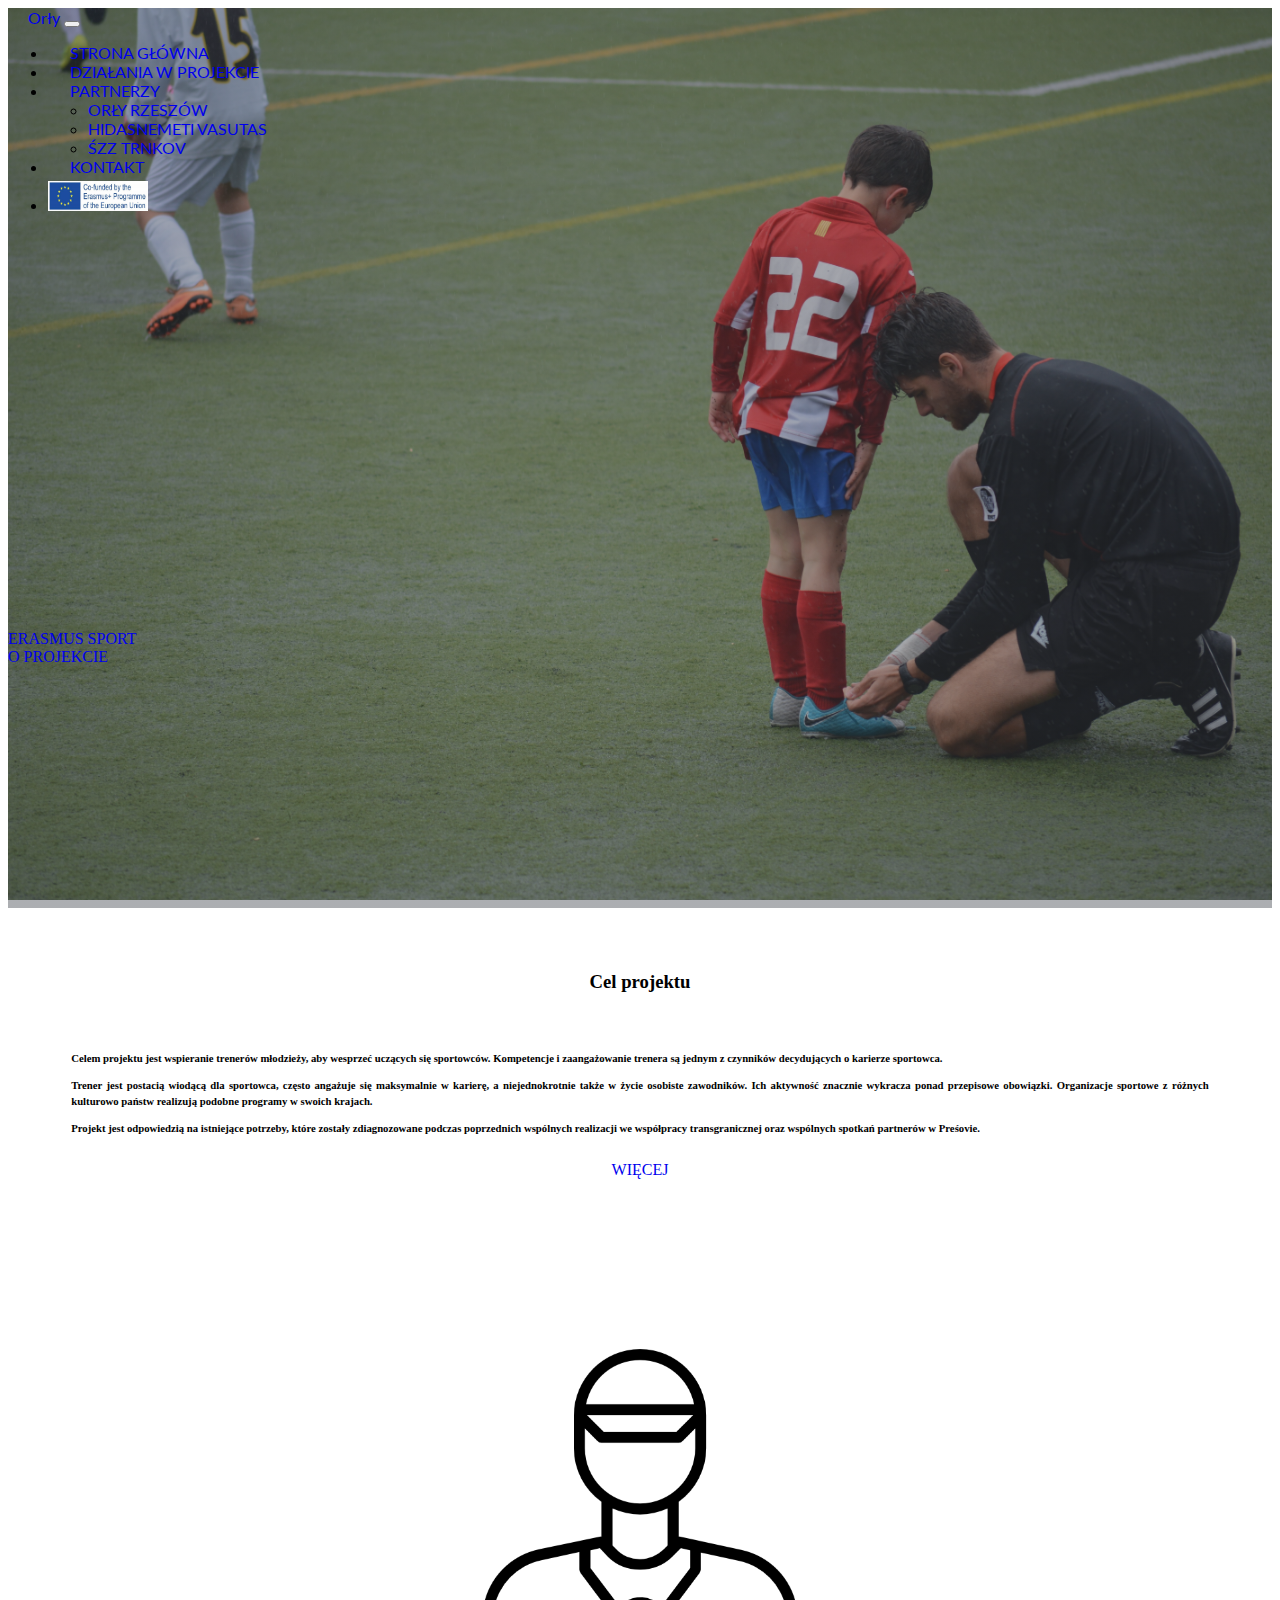
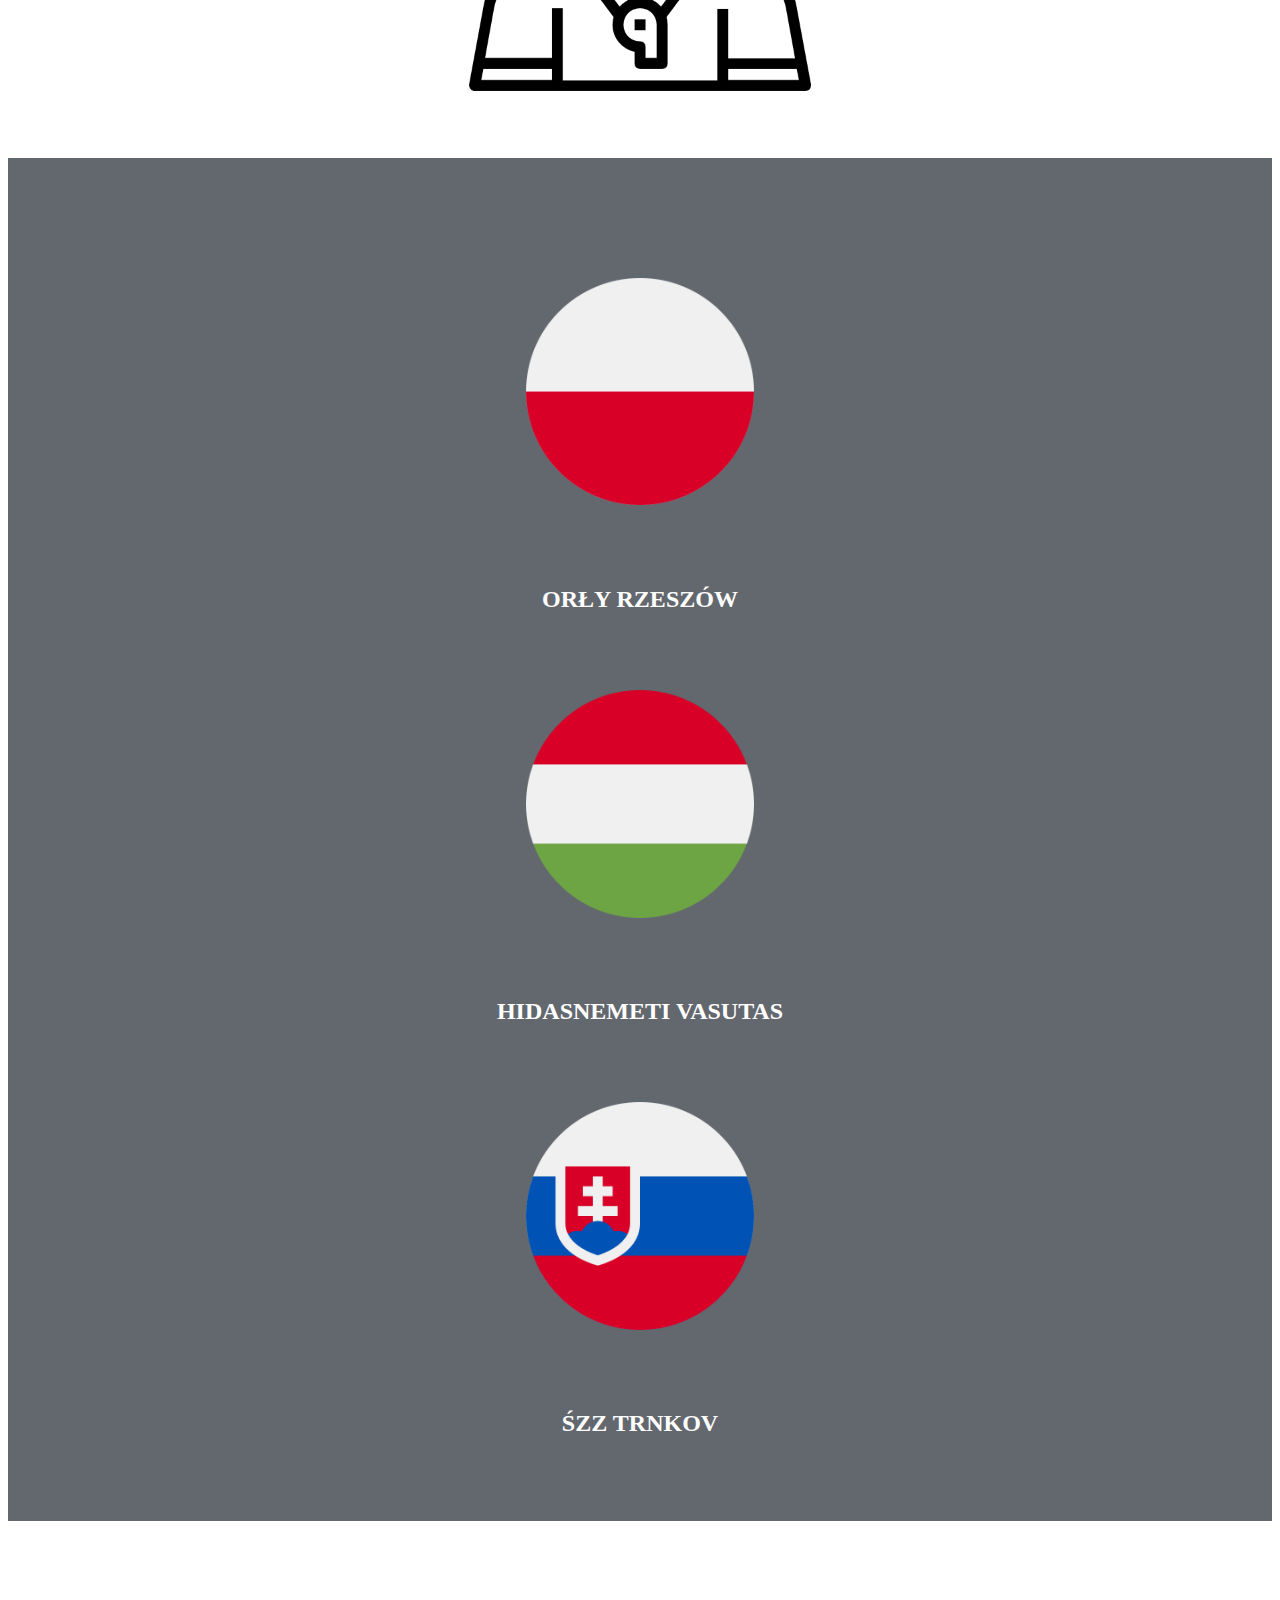
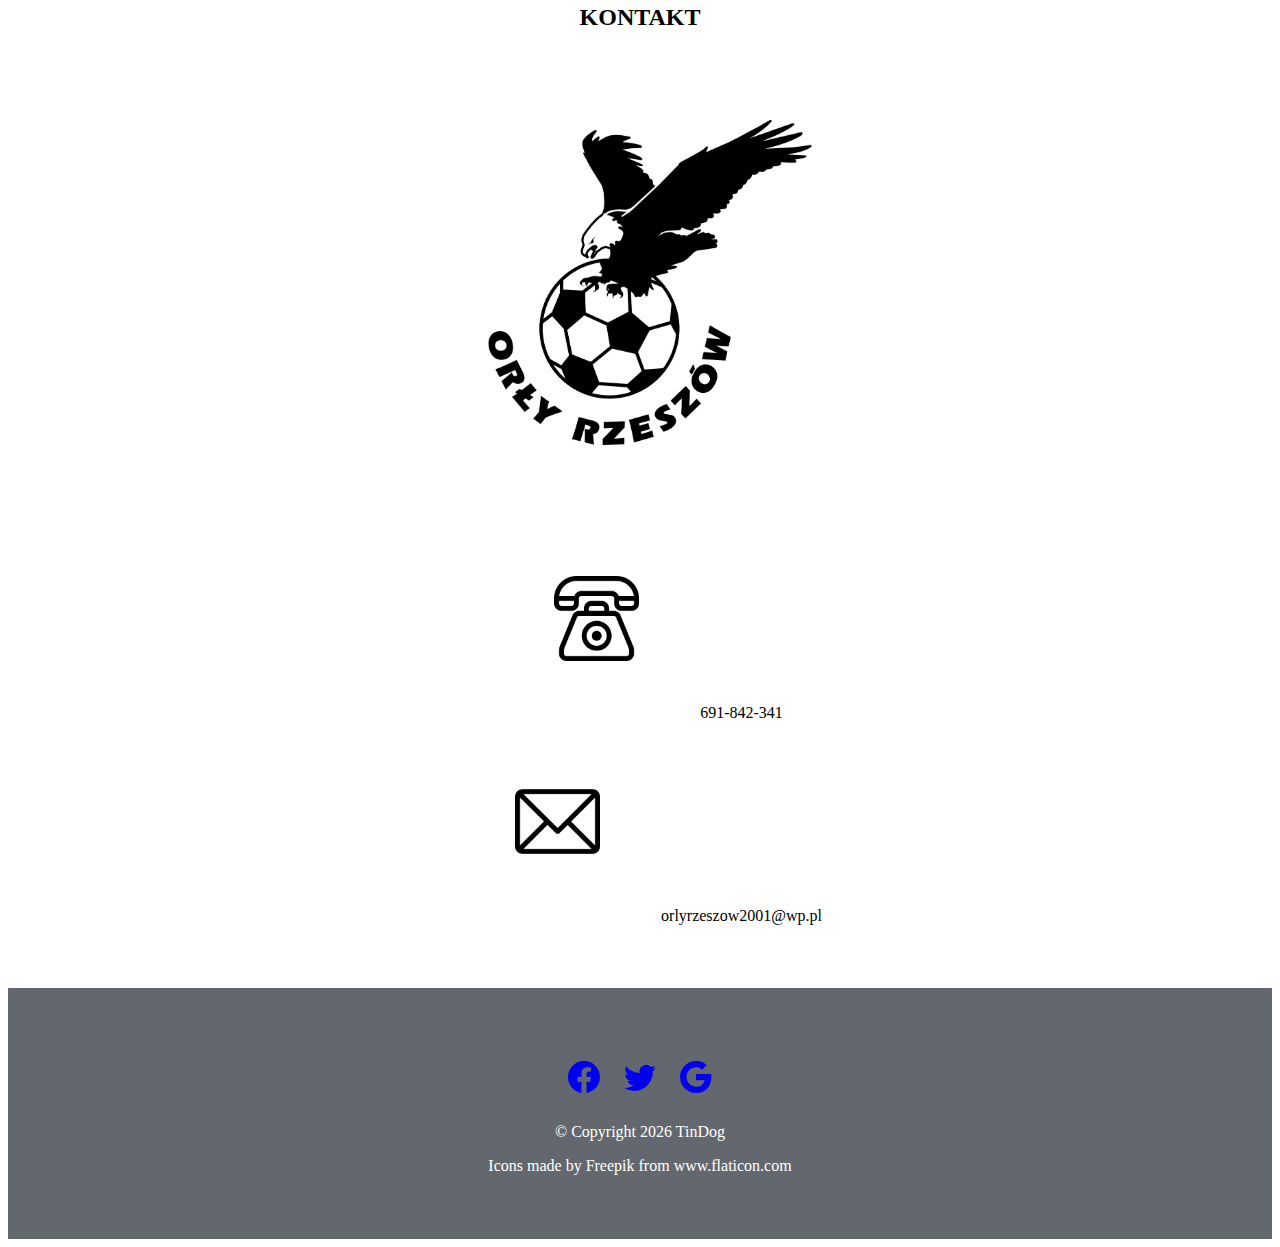
<file: index.html>
<!doctype html>
<html lang="en">

<head>
    <meta charset="utf-8">
    <meta name="viewport" content="width=device-width, initial-scale=1">
    <link href="https://cdn.jsdelivr.net/npm/bootstrap@5.0.0-beta2/dist/css/bootstrap.min.css" rel="stylesheet" integrity="sha384-BmbxuPwQa2lc/FVzBcNJ7UAyJxM6wuqIj61tLrc4wSX0szH/Ev+nYRRuWlolflfl" crossorigin="anonymous">
    <link rel="stylesheet" href="styles.css">
    <link rel="preconnect" href="https://fonts.gstatic.com">
    <link href="https://fonts.googleapis.com/css2?family=Lato&display=swap" rel="stylesheet">
    


    <title>Coaches are also very important</title>
</head>

<body>

    <header id="title">
        <nav class="navbar fixed-top navbar-expand-lg navbar-dark bg-dark">
            <a class="navbar-brand" href="index.html" style="margin-left: 20px">Orły</a>
            <button class="navbar-toggler" type="button" data-bs-toggle="collapse" data-bs-target="#navbarSupportedContent" aria-controls="navbarSupportedContent" aria-expanded="false" aria-label="Toggle navigation">
                <span class="navbar-toggler-icon"></span>
            </button>
            <div class="collapse navbar-collapse" id="navbarSupportedContent">
                <ul class="navbar-nav ms-auto">
                    <li class="nav-item">
                        <a class="nav-link" href="index.html">STRONA GŁÓWNA</a>
                    </li>
                    <li class="nav-item">
                        <a class="nav-link" href="dzialaniawprojekcie.html">DZIAŁANIA W PROJEKCIE</a>
                    </li>
                    <li class="nav-item dropdown">
                        <a class="nav-link dropdown-toggle" href="#" id="navbarDropdownMenuLink" role="button" data-bs-toggle="dropdown" aria-expanded="false">
                            PARTNERZY
                        </a>
                        <ul class="dropdown-menu" aria-labelledby="navbarDropdownMenuLink">
                            <li><a class="dropdown-item" href="partnerzy.html#orly">ORŁY RZESZÓW </a></li>
                            <li><a class="dropdown-item" href="partnerzy.html#hungary-club">HIDASNEMETI VASUTAS </a></li>
                            <li><a class="dropdown-item" href="partnerzy.html#trnkov-club">ŚZZ TRNKOV </a></li>
                        </ul>
                    </li>
                    <li class="nav-item">
                        <a class="nav-link" href="index.html#contact ">KONTAKT</a>
                    </li>
                    <li class="nav-item">
                        <div class="container-fluid">
                            <a class="navbar-brand" href="#">
                                <img src="Images/Unia%20europejska.png" alt="" width="100" height="30" class="d-inline-block align-top" style="margin-top: 5px">
                            </a>
                        </div>
                    </li>
                </ul>
            </div>
        </nav>
        <div class="button-aboutproject text-center">
            <a class="btn btn-outline-light btn-lg" href="#features" role="button">ERASMUS SPORT<br>O PROJEKCIE</a>
        </div>
    </header>
    <!-- Features -->
    <section id="features">
        <div class="row">

            <div class="col-lg-6">
                <h3>Cel projektu</h3>
                <h6 class="cel">
                    <p>Celem projektu jest wspieranie trenerów młodzieży, aby wesprzeć uczących się sportowców. Kompetencje i zaangażowanie trenera są jednym z czynników decydujących o karierze sportowca.</p>
                <p> Trener jest postacią wiodącą dla sportowca, często angażuje się maksymalnie w karierę, a niejednokrotnie także w życie osobiste zawodników. Ich aktywność znacznie wykracza ponad przepisowe obowiązki. Organizacje sportowe z różnych kulturowo państw realizują podobne programy w swoich krajach.</p>
                   <p> Projekt jest odpowiedzią na istniejące potrzeby, które zostały zdiagnozowane podczas poprzednich wspólnych realizacji we współpracy transgranicznej oraz wspólnych spotkań partnerów w Preśovie. </p></h6>
                <a class="btn btn-outline-dark btn-more" href="dzialaniawprojekcie.html" role="button">WIĘCEJ</a>
            </div>
            <div class="col-lg-6 text-center">
                <img class="image-coach" src="Images/coach.png">
            </div>
        </div>
    </section>


    <!-- Testimonials -->


    <section id="clubs">
        <div class="row">
            <div class="col-lg-4">
                <a href="http://www.orlyrzeszow.com.pl/">
                    <img class="flags" src="Images/poland.png" alt="poland">
                </a>
                <h2>ORŁY RZESZÓW</h2>
            </div>
            <div class="col-lg-4">
                <a href="http://hidasnemeti.hu/hidasnemeti-vasutas-sport-club/">
                    <img class="flags" src="Images/hungary.png" alt="hungary">
                </a>
                <h2>HIDASNEMETI VASUTAS</h2>
            </div>
            <div class="col-lg-4">
                <a href="http://www.trnkov.sk/">
                    <img class="flags" src="Images/slovakia.png" alt="slovakia">
                </a>
                <h2>ŚZZ TRNKOV</h2>

            </div>
            
        </div>
    </section>


    <!-- contact -->

    <section id="contact">
        <div class="row">
            <div class="col-lg-12">
                <h2>KONTAKT</h2>
            </div>

            <div class="row">
                <div class="col-lg-4">
                    <img class="orly-img" src="Images/orly.jpg">
                </div>
                <div class="col-lg-4 align-self-center">
                    <img class="telephone-img" src="Images/telephone.png">
                    691-842-341
                </div>
                <div class="col-lg-4 align-self-center">
                    <img class="telephone-img" src="Images/email.png">
                    orlyrzeszow2001@wp.pl
                </div>

            </div>
        </div>

    </section>


    <!-- Footer -->

    <footer id="footer">
        <div>
            <a href="https://pl-pl.facebook.com/" target="_blank">
            <svg xmlns="http://www.w3.org/2000/svg" width="32" height="32" fill="currentColor" class="bi bi-facebook" viewBox="0 0 16 16">
                <path d="M16 8.049c0-4.446-3.582-8.05-8-8.05C3.58 0-.002 3.603-.002 8.05c0 4.017 2.926 7.347 6.75 7.951v-5.625h-2.03V8.05H6.75V6.275c0-2.017 1.195-3.131 3.022-3.131.876 0 1.791.157 1.791.157v1.98h-1.009c-.993 0-1.303.621-1.303 1.258v1.51h2.218l-.354 2.326H9.25V16c3.824-.604 6.75-3.934 6.75-7.951z" />
            </svg>
            </a>
            <a href="https://twitter.com/" target="_blank" >
            <svg xmlns="http://www.w3.org/2000/svg" width="32" height="32" fill="currentColor" class="bi bi-twitter" viewBox="0 0 16 16">
                <path d="M5.026 15c6.038 0 9.341-5.003 9.341-9.334 0-.14 0-.282-.006-.422A6.685 6.685 0 0 0 16 3.542a6.658 6.658 0 0 1-1.889.518 3.301 3.301 0 0 0 1.447-1.817 6.533 6.533 0 0 1-2.087.793A3.286 3.286 0 0 0 7.875 6.03a9.325 9.325 0 0 1-6.767-3.429 3.289 3.289 0 0 0 1.018 4.382A3.323 3.323 0 0 1 .64 6.575v.045a3.288 3.288 0 0 0 2.632 3.218 3.203 3.203 0 0 1-.865.115 3.23 3.23 0 0 1-.614-.057 3.283 3.283 0 0 0 3.067 2.277A6.588 6.588 0 0 1 .78 13.58a6.32 6.32 0 0 1-.78-.045A9.344 9.344 0 0 0 5.026 15z" />
            </svg>
            </a> 
             <a href="https://www.google.com/" target="_blank"> 
            <svg xmlns="http://www.w3.org/2000/svg" display="inline" width="32" height="32" fill="currentColor" class="bi bi-google" viewBox="0 0 16 16">
                <path d="M15.545 6.558a9.42 9.42 0 0 1 .139 1.626c0 2.434-.87 4.492-2.384 5.885h.002C11.978 15.292 10.158 16 8 16A8 8 0 1 1 8 0a7.689 7.689 0 0 1 5.352 2.082l-2.284 2.284A4.347 4.347 0 0 0 8 3.166c-2.087 0-3.86 1.408-4.492 3.304a4.792 4.792 0 0 0 0 3.063h.003c.635 1.893 2.405 3.301 4.492 3.301 1.078 0 2.004-.276 2.722-.764h-.003a3.702 3.702 0 0 0 1.599-2.431H8v-3.08h7.545z" />
            </svg>
            </a> 
        </div>
        <div>
            <p>© Copyright <script>document.write(new Date().getFullYear())</script> TinDog</p>
        </div>
        <div>Icons made by <a href="https://www.freepik.com" title="Freepik" style="color: white">Freepik</a> from <a href="https://www.flaticon.com/" title="Flaticon" style="color: white">www.flaticon.com</a></div>
    </footer>
    <script src="https://cdn.jsdelivr.net/npm/bootstrap@5.0.0-beta2/dist/js/bootstrap.bundle.min.js" integrity="sha384-b5kHyXgcpbZJO/tY9Ul7kGkf1S0CWuKcCD38l8YkeH8z8QjE0GmW1gYU5S9FOnJ0" crossorigin="anonymous"></script>
    <script src="https://code.jquery.com/jquery-3.3.1.slim.min.js" integrity="sha384-q8i/X+965DzO0rT7abK41JStQIAqVgRVzpbzo5smXKp4YfRvH+8abtTE1Pi6jizo" crossorigin="anonymous"></script>
    <script src="https://cdnjs.cloudflare.com/ajax/libs/popper.js/1.14.7/umd/popper.min.js" integrity="sha384-UO2eT0CpHqdSJQ6hJty5KVphtPhzWj9WO1clHTMGa3JDZwrnQq4sF86dIHNDz0W1" crossorigin="anonymous"></script>
    <script src="https://stackpath.bootstrapcdn.com/bootstrap/4.3.1/js/bootstrap.min.js" integrity="sha384-JjSmVgyd0p3pXB1rRibZUAYoIIy6OrQ6VrjIEaFf/nJGzIxFDsf4x0xIM+B07jRM" crossorigin="anonymous"></script>
    <script>
        $(window).scroll(function() {
            $('nav').toggleClass('scrolled', $(this).scrollTop() > 650);
        });
    </script>

</body></html>
</file>
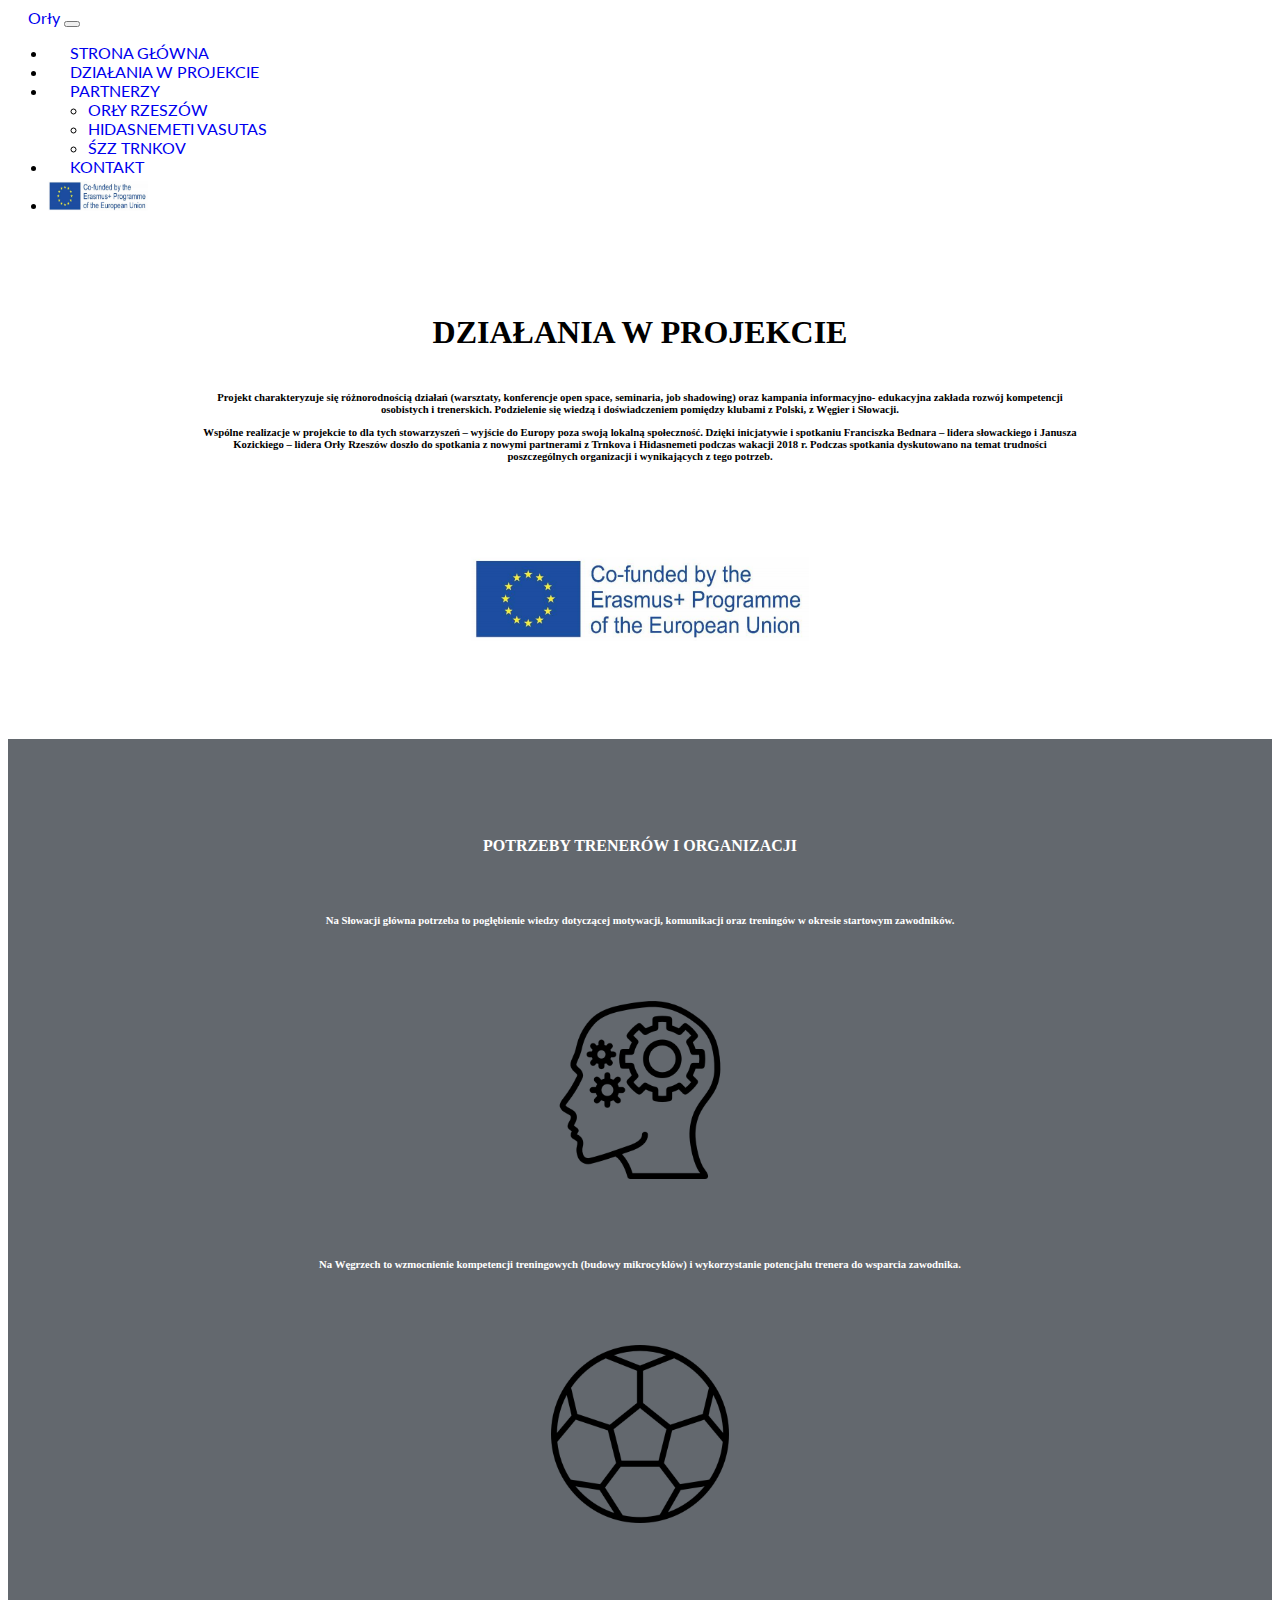
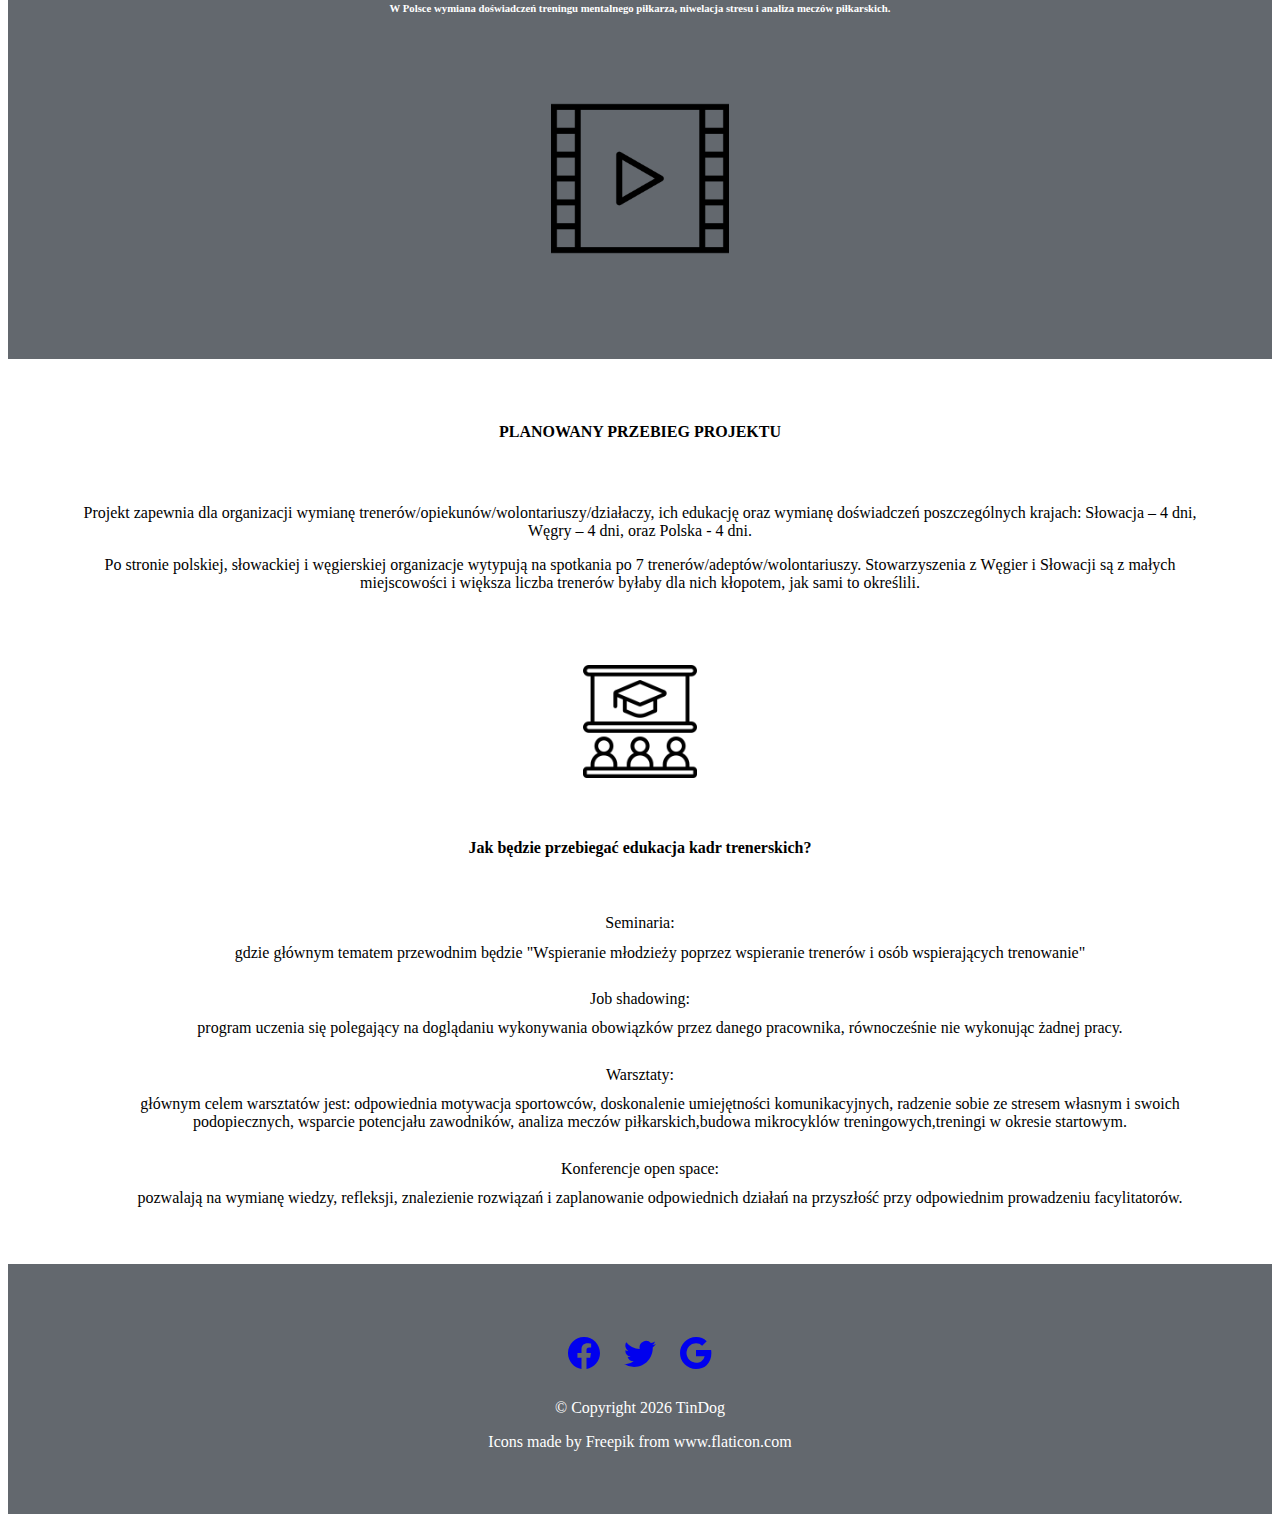
<file: dzialaniawprojekcie.html>
<!doctype html>
<html lang="en">

<head>
    <meta charset="utf-8">
    <meta name="viewport" content="width=device-width, initial-scale=1">
    <link href="https://cdn.jsdelivr.net/npm/bootstrap@5.0.0-beta2/dist/css/bootstrap.min.css" rel="stylesheet" integrity="sha384-BmbxuPwQa2lc/FVzBcNJ7UAyJxM6wuqIj61tLrc4wSX0szH/Ev+nYRRuWlolflfl" crossorigin="anonymous">
    <link rel="stylesheet" href="styles1.css">
    <link rel="preconnect" href="https://fonts.gstatic.com">
    <link href="https://fonts.googleapis.com/css2?family=Lato&display=swap" rel="stylesheet">

    <title>Coaches are also very important</title>
</head>

<body>

   
    <header id="title">
        <nav class="navbar fixed-top navbar-expand-lg navbar-dark bg-dark">
            <a class="navbar-brand" href="index.html" style="margin-left: 20px">Orły</a>
            <button class="navbar-toggler" type="button" data-bs-toggle="collapse" data-bs-target="#navbarSupportedContent" aria-controls="navbarSupportedContent" aria-expanded="false" aria-label="Toggle navigation">
                <span class="navbar-toggler-icon"></span>
            </button>
            <div class="collapse navbar-collapse" id="navbarSupportedContent">
                <ul class="navbar-nav ms-auto">
                    <li class="nav-item">
                        <a class="nav-link" href="index.html">STRONA GŁÓWNA</a>
                    </li>
                    <li class="nav-item">
                        <a class="nav-link" href="dzialaniawprojekcie.html">DZIAŁANIA W PROJEKCIE</a>
                    </li>
                    <li class="nav-item dropdown">
                        <a class="nav-link dropdown-toggle" href="#" id="navbarDropdownMenuLink" role="button" data-bs-toggle="dropdown" aria-expanded="false">
                            PARTNERZY
                        </a>
                        <ul class="dropdown-menu" aria-labelledby="navbarDropdownMenuLink">
                            <li><a class="dropdown-item" href="partnerzy.html#orly">ORŁY RZESZÓW </a></li>
                            <li><a class="dropdown-item" href="partnerzy.html#hungary-club">HIDASNEMETI VASUTAS </a></li>
                            <li><a class="dropdown-item" href="partnerzy.html#trnkov-club">ŚZZ TRNKOV </a></li>
                        </ul>
                    </li>
                    <li class="nav-item">
                        <a class="nav-link" href="index.html#contact ">KONTAKT</a>
                    </li>
                    <li class="nav-item">
                        <div class="container-fluid">
                            <a class="navbar-brand" href="#">
                                <img src="Images/Unia%20europejska.png" alt="" width="100" height="30" class="d-inline-block align-top" style="margin-top: 5px">
                            </a>
                        </div>
                    </li>
                </ul>
            </div>
        </nav>
    </header>

    <!-- NOWA SEKCJA   -->
    <section class="Unia">
                    <div class="actions-in-project">
            <h1>DZIAŁANIA W PROJEKCIE</h1>
            <h6>
                <p>Projekt charakteryzuje się różnorodnością działań (warsztaty, konferencje open space, seminaria, job shadowing) oraz kampania informacyjno- edukacyjna zakłada rozwój kompetencji osobistych i trenerskich. Podzielenie się wiedzą i doświadczeniem pomiędzy klubami z Polski, z Węgier i Słowacji.
                </p>
                <p>Wspólne realizacje w projekcie to dla tych stowarzyszeń – wyjście do Europy poza swoją lokalną społeczność. Dzięki inicjatywie i spotkaniu Franciszka Bednara – lidera słowackiego i Janusza Kozickiego – lidera Orły Rzeszów doszło do spotkania z nowymi partnerami z Trnkova i Hidasnemeti podczas wakacji 2018 r.
                Podczas spotkania dyskutowano na temat trudności poszczególnych organizacji i wynikających z tego potrzeb. </p> </h6>
            </div>
        <img class="eu-img" src="Images/Unia%20europejska.png">
            
        <section class="needs">
        <div class="row">
            <div class="col-lg-12">
            <h4>POTRZEBY TRENERÓW I ORGANIZACJI</h4>
            </div>
                <div class="col-lg-4">
                    <h6>Na Słowacji główna potrzeba to pogłębienie wiedzy dotyczącej motywacji, komunikacji oraz treningów w okresie startowym zawodników.
                    </h6>
                    <img class="needs-img" src="Images/thought.png">
                </div>
                <div class="col-lg-4">
                    <h6>Na Węgrzech to wzmocnienie kompetencji treningowych (budowy mikrocyklów) i wykorzystanie potencjału trenera do wsparcia zawodnika.
                    </h6>
                    <img class="needs-img" src="Images/football1.png">
                </div>

                <div class="col-lg-4">
                    <h6>
                    W Polsce wymiana doświadczeń treningu mentalnego piłkarza, niwelacja stresu i analiza meczów piłkarskich.
                    </h6>
                    <img class="needs-img" src="Images/video-player.png">
                </div>
        </div>
    </section>
    </section>

    
<!-- New Section -->
    <section>
    
    <div>
    <h4 style="text-align: center"> PLANOWANY PRZEBIEG PROJEKTU </h4>    
    </div>
        <div class="plans" style="text-align: center">
        <div>
       <p> Projekt zapewnia dla organizacji wymianę trenerów/opiekunów/wolontariuszy/działaczy, ich edukację oraz wymianę doświadczeń poszczególnych krajach: Słowacja – 4 dni, Węgry – 4 dni, oraz Polska - 4 dni. 
        </p>
       <p>Po stronie polskiej, słowackiej i węgierskiej organizacje wytypują na spotkania po 7 trenerów/adeptów/wolontariuszy. Stowarzyszenia z Węgier i Słowacji są z małych miejscowości i większa liczba trenerów byłaby dla nich kłopotem, jak sami to określili.
        </p>
            <img class="education" src="Images/presentation.png">
        </div>
        <h4>
        Jak będzie przebiegać edukacja kadr trenerskich?
        </h4>
        <dl style="margin-bottom: 5%;">
            <dt>Seminaria:</dt> <dd> gdzie głównym tematem przewodnim będzie "Wspieranie młodzieży poprzez wspieranie trenerów i osób wspierających trenowanie"</dd>
            <dt>Job shadowing:</dt> <dd> program uczenia się polegający na doglądaniu wykonywania obowiązków przez danego pracownika, równocześnie nie wykonując żadnej pracy.</dd>
            <dt>Warsztaty:</dt> <dd> głównym celem warsztatów jest: odpowiednia motywacja sportowców,
            doskonalenie umiejętności komunikacyjnych, radzenie sobie ze stresem własnym i swoich podopiecznych, wsparcie potencjału zawodników, analiza meczów piłkarskich,budowa mikrocyklów treningowych,treningi w okresie startowym.
            </dd>
            <dt>Konferencje open space: </dt> <dd> pozwalają na wymianę wiedzy, refleksji, znalezienie rozwiązań i zaplanowanie odpowiednich działań na przyszłość przy odpowiednim prowadzeniu facylitatorów. </dd>
        </dl>

    </div>
    
    </section>
    
    <footer id="footer">
        <div>
            <a href="https://pl-pl.facebook.com/" target="_blank">
            <svg xmlns="http://www.w3.org/2000/svg" width="32" height="32" fill="currentColor" class="bi bi-facebook" viewBox="0 0 16 16">
                <path d="M16 8.049c0-4.446-3.582-8.05-8-8.05C3.58 0-.002 3.603-.002 8.05c0 4.017 2.926 7.347 6.75 7.951v-5.625h-2.03V8.05H6.75V6.275c0-2.017 1.195-3.131 3.022-3.131.876 0 1.791.157 1.791.157v1.98h-1.009c-.993 0-1.303.621-1.303 1.258v1.51h2.218l-.354 2.326H9.25V16c3.824-.604 6.75-3.934 6.75-7.951z" />
            </svg>
            </a>
            <a href="https://twitter.com/" target="_blank" >
            <svg xmlns="http://www.w3.org/2000/svg" width="32" height="32" fill="currentColor" class="bi bi-twitter" viewBox="0 0 16 16">
                <path d="M5.026 15c6.038 0 9.341-5.003 9.341-9.334 0-.14 0-.282-.006-.422A6.685 6.685 0 0 0 16 3.542a6.658 6.658 0 0 1-1.889.518 3.301 3.301 0 0 0 1.447-1.817 6.533 6.533 0 0 1-2.087.793A3.286 3.286 0 0 0 7.875 6.03a9.325 9.325 0 0 1-6.767-3.429 3.289 3.289 0 0 0 1.018 4.382A3.323 3.323 0 0 1 .64 6.575v.045a3.288 3.288 0 0 0 2.632 3.218 3.203 3.203 0 0 1-.865.115 3.23 3.23 0 0 1-.614-.057 3.283 3.283 0 0 0 3.067 2.277A6.588 6.588 0 0 1 .78 13.58a6.32 6.32 0 0 1-.78-.045A9.344 9.344 0 0 0 5.026 15z" />
            </svg>
            </a> 
             <a href="https://www.google.com/" target="_blank"> 
            <svg xmlns="http://www.w3.org/2000/svg" display="inline" width="32" height="32" fill="currentColor" class="bi bi-google" viewBox="0 0 16 16">
                <path d="M15.545 6.558a9.42 9.42 0 0 1 .139 1.626c0 2.434-.87 4.492-2.384 5.885h.002C11.978 15.292 10.158 16 8 16A8 8 0 1 1 8 0a7.689 7.689 0 0 1 5.352 2.082l-2.284 2.284A4.347 4.347 0 0 0 8 3.166c-2.087 0-3.86 1.408-4.492 3.304a4.792 4.792 0 0 0 0 3.063h.003c.635 1.893 2.405 3.301 4.492 3.301 1.078 0 2.004-.276 2.722-.764h-.003a3.702 3.702 0 0 0 1.599-2.431H8v-3.08h7.545z" />
            </svg>
            </a> 
        </div>
        <div>
            <p>© Copyright <script>document.write(new Date().getFullYear())</script> TinDog</p>
        </div>
        <div>Icons made by <a href="https://www.freepik.com" title="Freepik" style="color: white">Freepik</a> from <a href="https://www.flaticon.com/" title="Flaticon" style="color: white">www.flaticon.com</a></div>
    </footer>
    <script src="https://cdn.jsdelivr.net/npm/bootstrap@5.0.0-beta2/dist/js/bootstrap.bundle.min.js" integrity="sha384-b5kHyXgcpbZJO/tY9Ul7kGkf1S0CWuKcCD38l8YkeH8z8QjE0GmW1gYU5S9FOnJ0" crossorigin="anonymous"></script>
    <script src="https://code.jquery.com/jquery-3.3.1.slim.min.js" integrity="sha384-q8i/X+965DzO0rT7abK41JStQIAqVgRVzpbzo5smXKp4YfRvH+8abtTE1Pi6jizo" crossorigin="anonymous"></script>
    <script src="https://cdnjs.cloudflare.com/ajax/libs/popper.js/1.14.7/umd/popper.min.js" integrity="sha384-UO2eT0CpHqdSJQ6hJty5KVphtPhzWj9WO1clHTMGa3JDZwrnQq4sF86dIHNDz0W1" crossorigin="anonymous"></script>
    <script src="https://stackpath.bootstrapcdn.com/bootstrap/4.3.1/js/bootstrap.min.js" integrity="sha384-JjSmVgyd0p3pXB1rRibZUAYoIIy6OrQ6VrjIEaFf/nJGzIxFDsf4x0xIM+B07jRM" crossorigin="anonymous"></script>
    <script>
        $(window).scroll(function() {
            $('nav').toggleClass('scrolled', $(this).scrollTop() > 650);
        });
    </script>

</body></html>
</file>
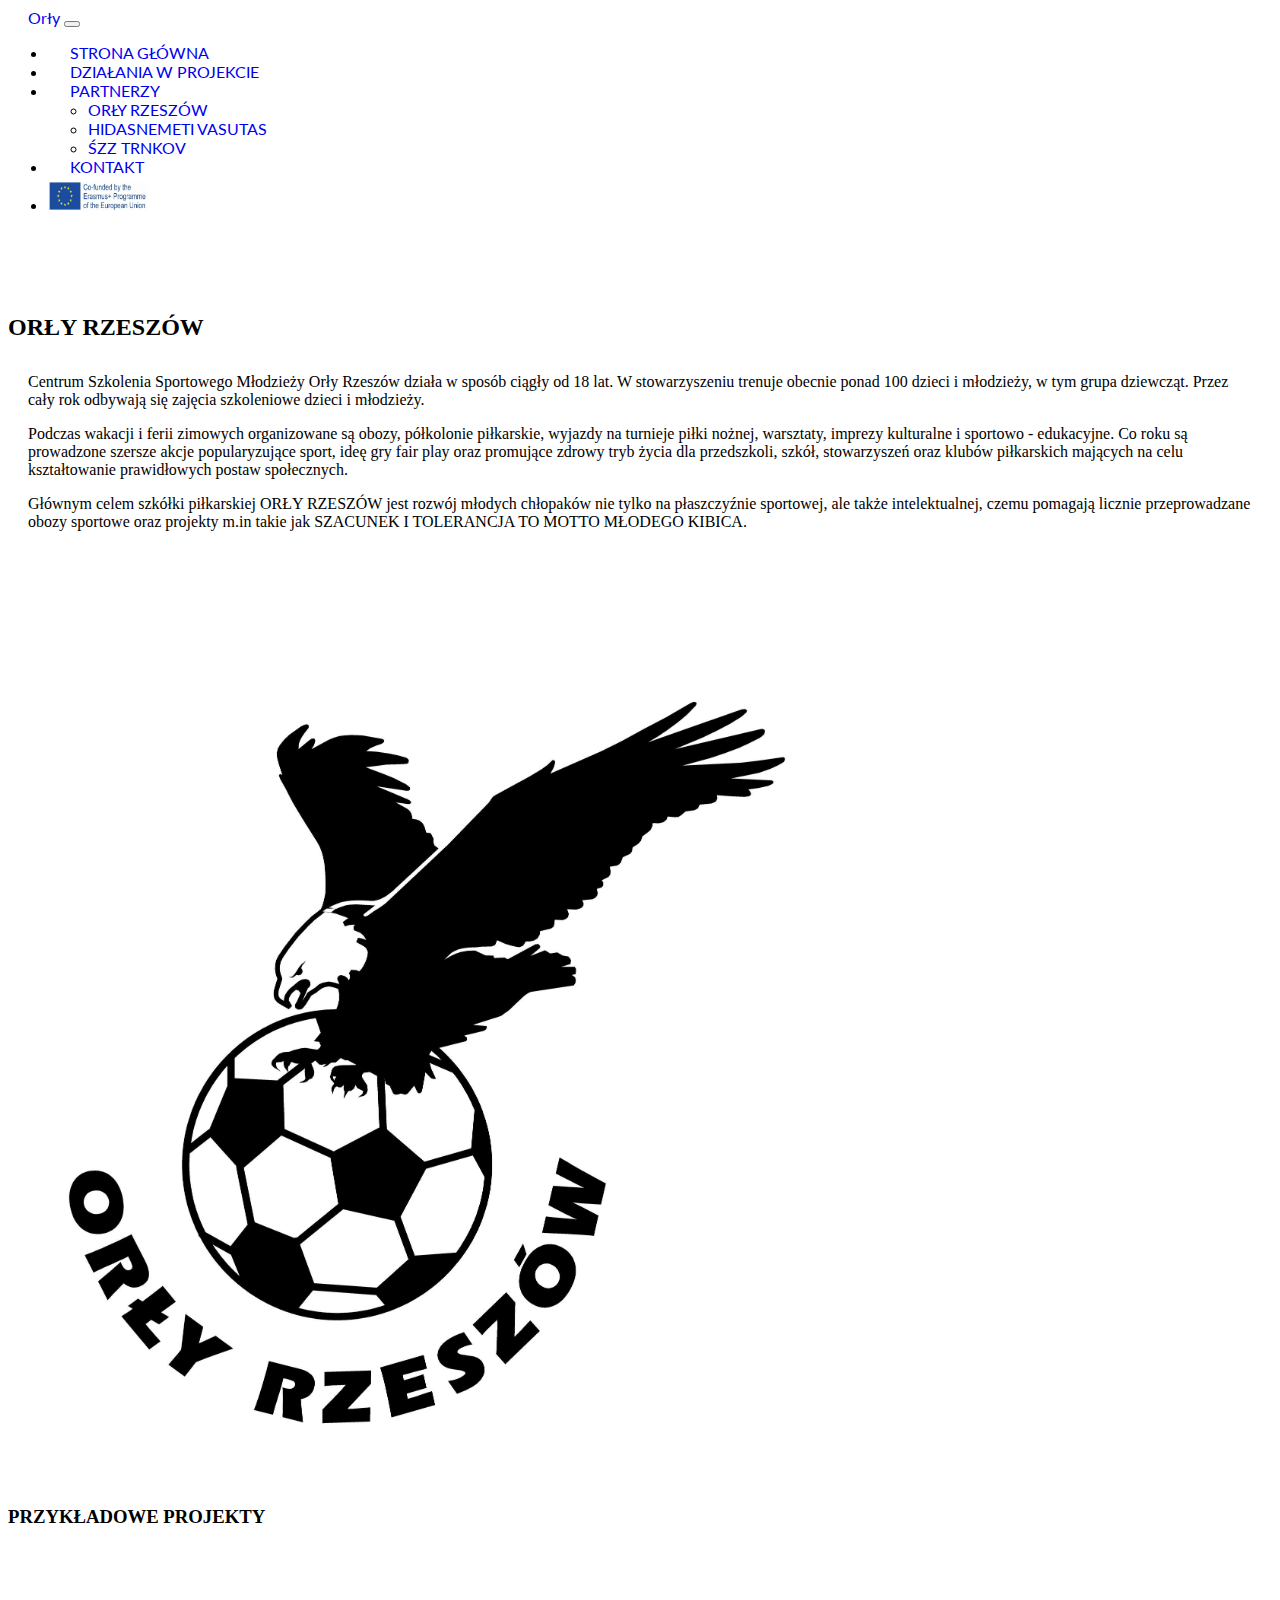
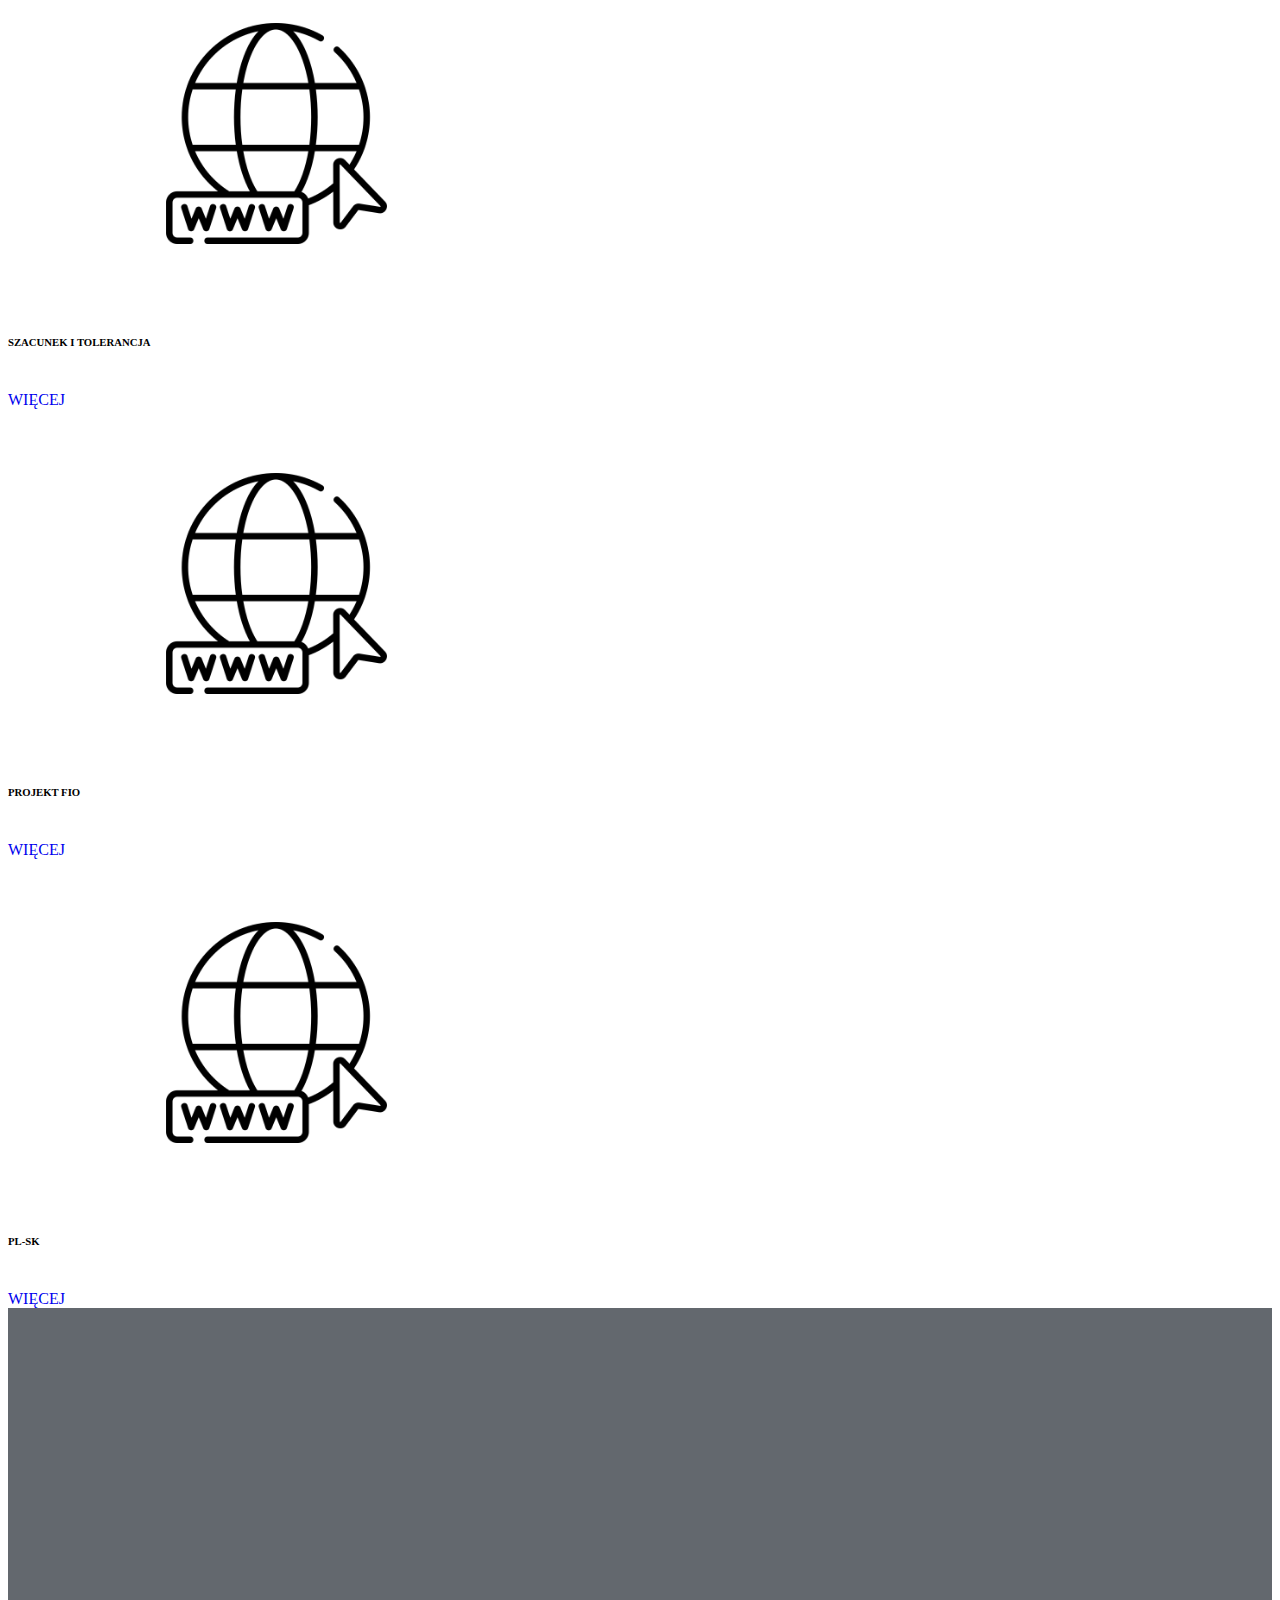
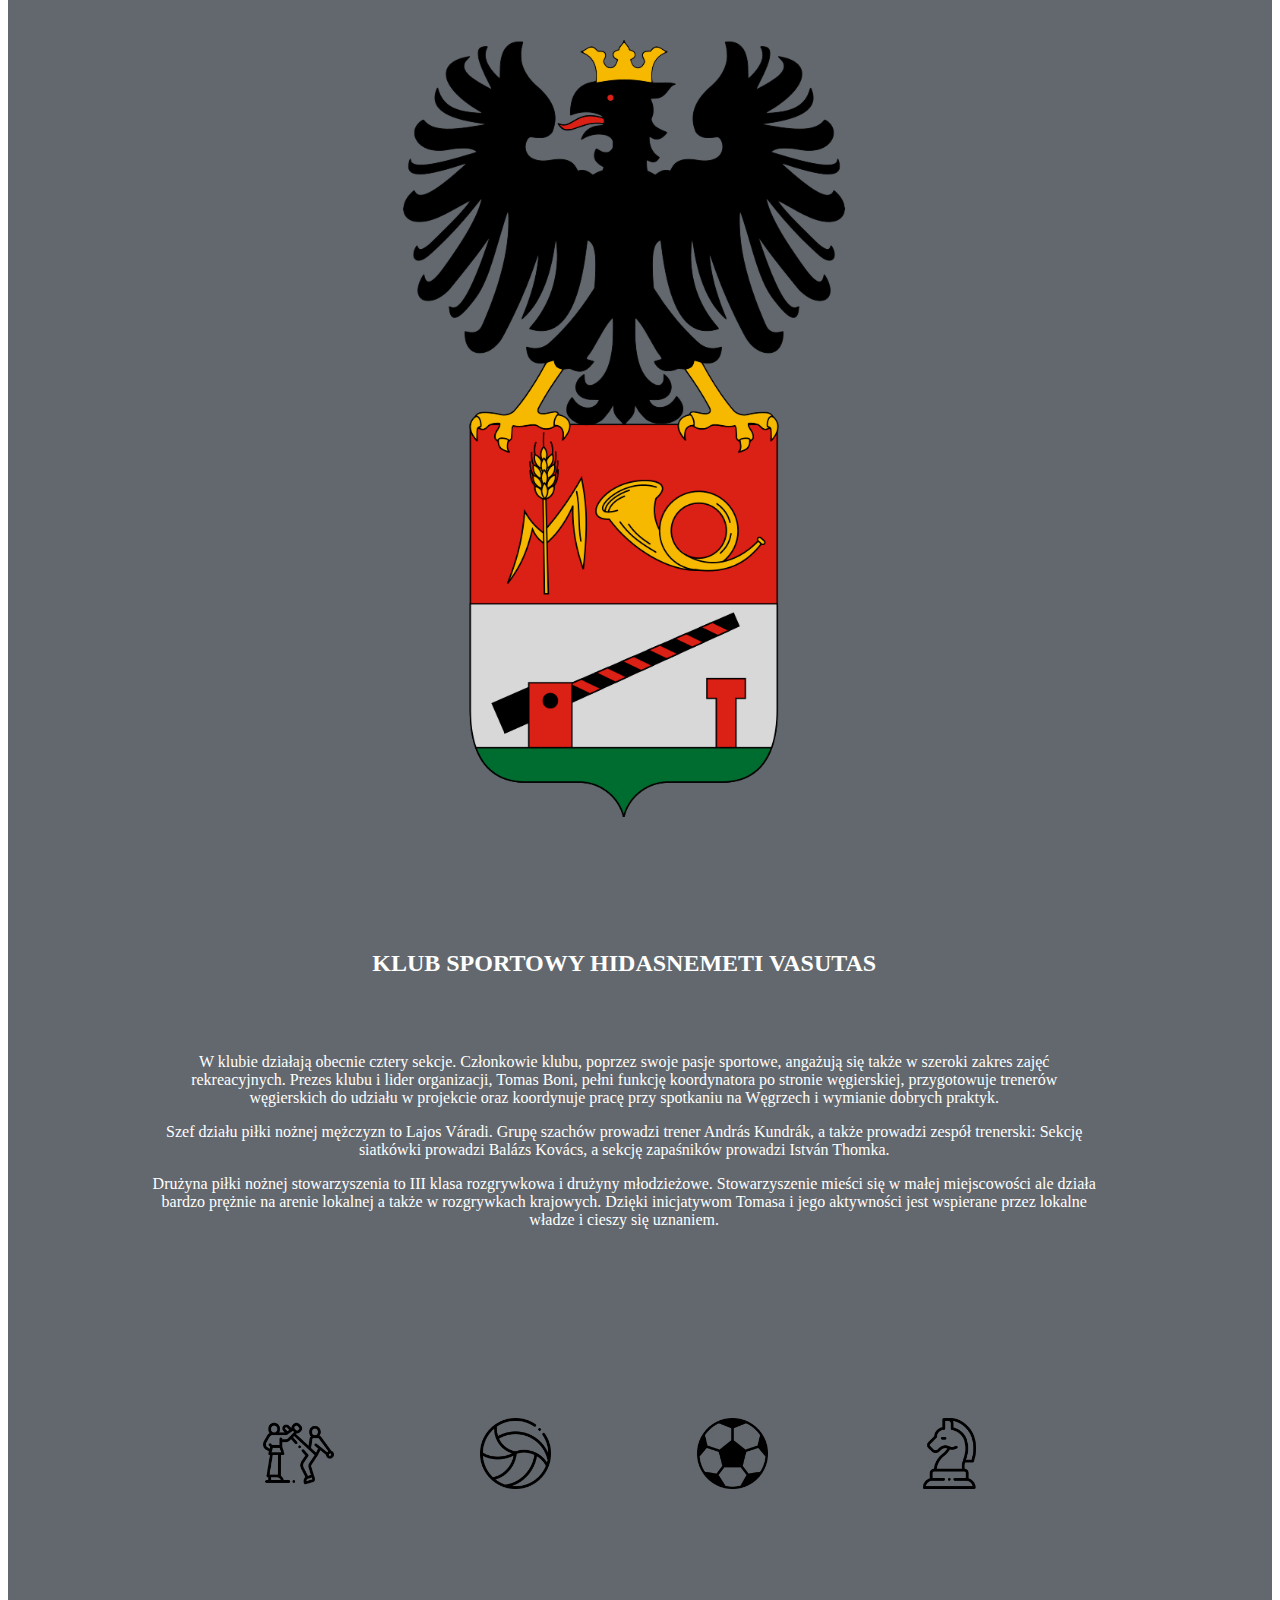
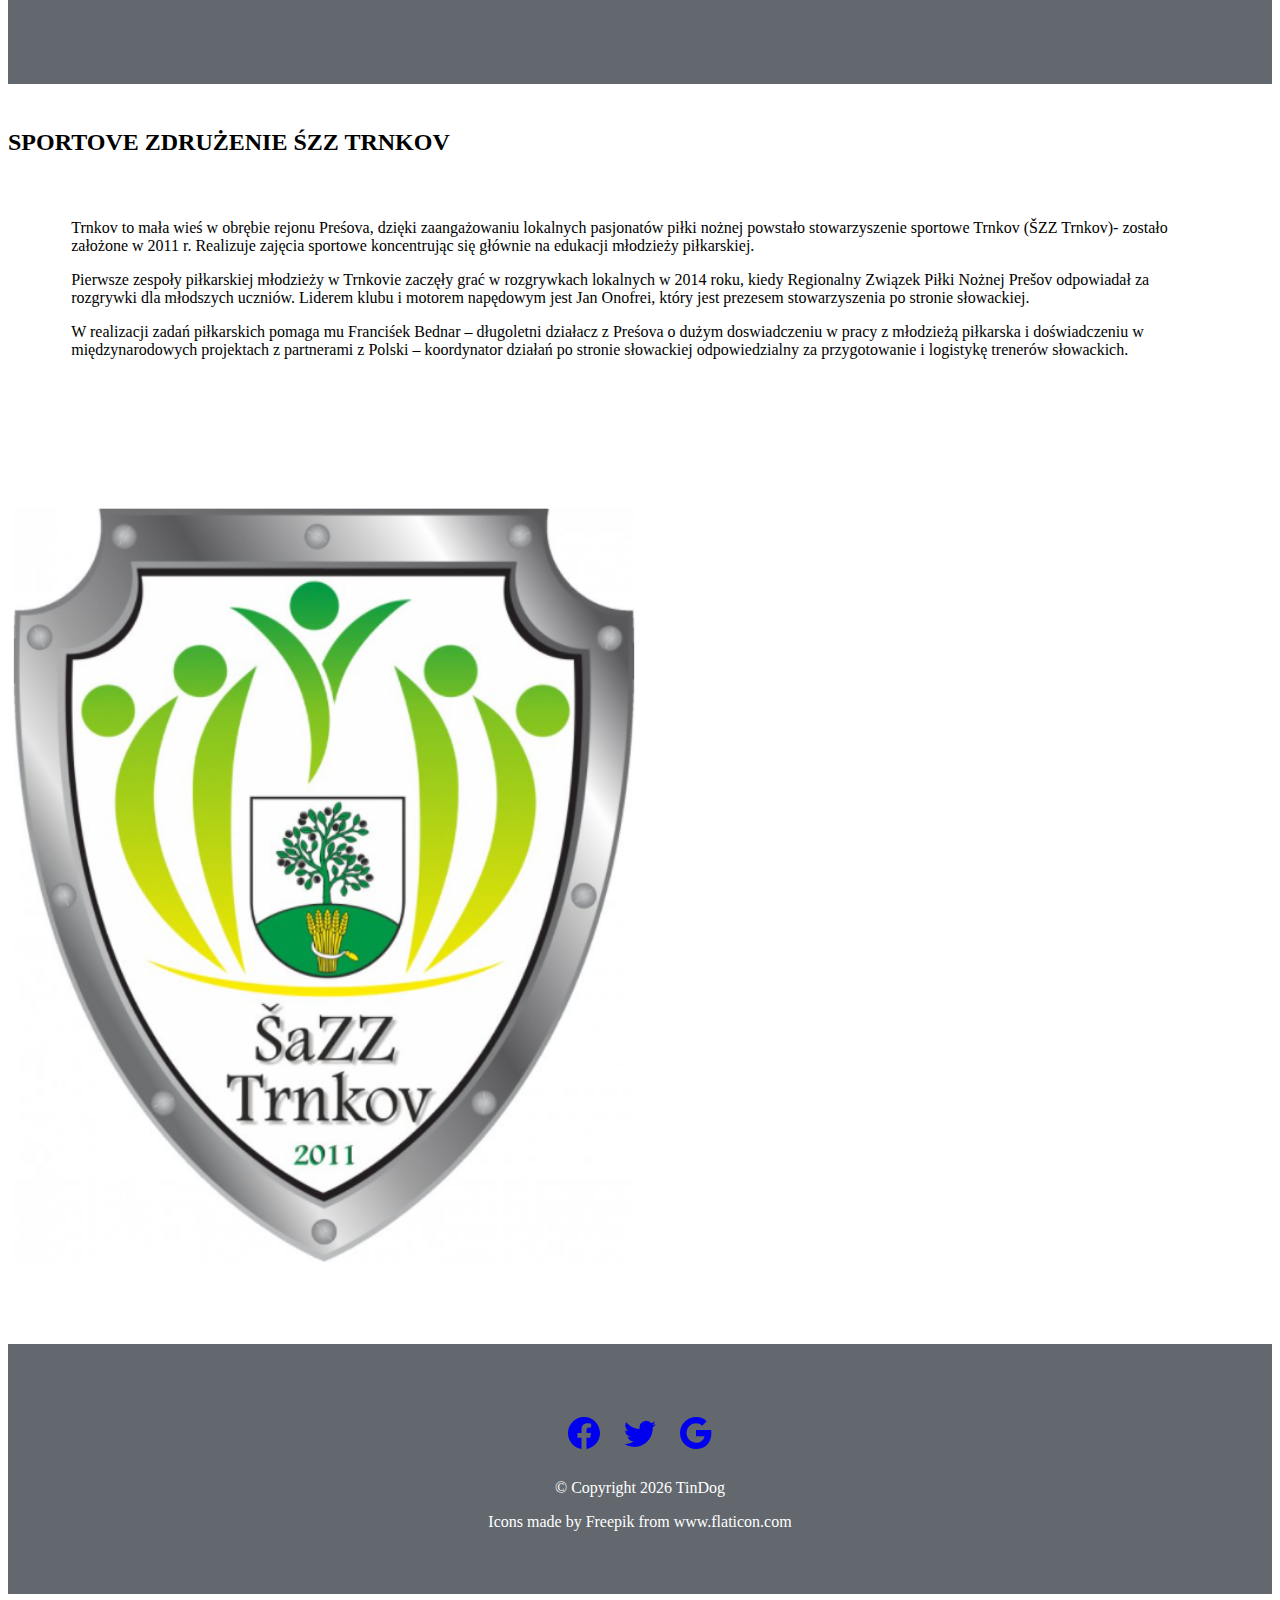
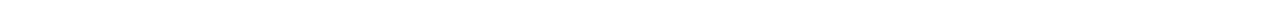
<file: partnerzy.html>
<!doctype html>
<html lang="en">

<head>
    <meta charset="utf-8">
    <meta name="viewport" content="width=device-width, initial-scale=1">
    <link href="https://cdn.jsdelivr.net/npm/bootstrap@5.0.0-beta2/dist/css/bootstrap.min.css" rel="stylesheet" integrity="sha384-BmbxuPwQa2lc/FVzBcNJ7UAyJxM6wuqIj61tLrc4wSX0szH/Ev+nYRRuWlolflfl" crossorigin="anonymous">
    <link rel="stylesheet" href="styles2.css">
    <link rel="preconnect" href="https://fonts.gstatic.com">
    <link href="https://fonts.googleapis.com/css2?family=Lato&display=swap" rel="stylesheet">



    <title>Coaches are also very important</title>
</head>

<body>


    <header id="title">
        <nav class="navbar fixed-top navbar-expand-lg navbar-dark bg-dark">
            <a class="navbar-brand" href="index.html" style="margin-left: 20px">Orły</a>
            <button class="navbar-toggler" type="button" data-bs-toggle="collapse" data-bs-target="#navbarSupportedContent" aria-controls="navbarSupportedContent" aria-expanded="false" aria-label="Toggle navigation">
                <span class="navbar-toggler-icon"></span>
            </button>
            <div class="collapse navbar-collapse" id="navbarSupportedContent">
                <ul class="navbar-nav ms-auto">
                    <li class="nav-item">
                        <a class="nav-link" href="index.html">STRONA GŁÓWNA</a>
                    </li>
                    <li class="nav-item">
                        <a class="nav-link" href="dzialaniawprojekcie.html">DZIAŁANIA W PROJEKCIE</a>
                    </li>
                    <li class="nav-item dropdown">
                        <a class="nav-link dropdown-toggle" href="partnerzy.html" id="navbarDropdownMenuLink" role="button" data-bs-toggle="dropdown" aria-expanded="false">
                            PARTNERZY
                        </a>
                        <ul class="dropdown-menu" aria-labelledby="navbarDropdownMenuLink">
                            <li><a class="dropdown-item" href="partnerzy.html#orly">ORŁY RZESZÓW </a></li>
                            <li><a class="dropdown-item" href="partnerzy.html#hungary-club">HIDASNEMETI VASUTAS </a></li>
                            <li><a class="dropdown-item" href="partnerzy.html#trnkov-club">ŚZZ TRNKOV </a></li>
                        </ul>
                    </li>
                    <li class="nav-item">
                        <a class="nav-link" href="index.html#contact ">KONTAKT</a>
                    </li>
                    <li class="nav-item">
                        <div class="container-fluid">
                            <a class="navbar-brand" href="#">
                                <img src="Images/Unia%20europejska.png" alt="" width="100" height="30" class="d-inline-block align-top" style="margin-top: 5px">
                            </a>
                        </div>
                    </li>
                </ul>
            </div>
        </nav>
   
    </header>

    <main>
        <div class="partners">
            <div class="row orly">
                <div class="col-lg-8 text-center">
                    <h2>ORŁY RZESZÓW</h2>
                    <div class="orly-text">
                    <p>Centrum Szkolenia Sportowego Młodzieży Orły Rzeszów działa w sposób ciągły od 18 lat. W stowarzyszeniu trenuje obecnie ponad 100 dzieci i młodzieży, w tym grupa dziewcząt. Przez cały rok odbywają się zajęcia szkoleniowe dzieci i młodzieży.
                    </p>
                    <p>Podczas wakacji i ferii zimowych organizowane są obozy, półkolonie piłkarskie, wyjazdy na turnieje piłki nożnej, warsztaty, imprezy kulturalne i sportowo - edukacyjne. Co roku są prowadzone szersze akcje popularyzujące sport, ideę gry fair play
                    oraz promujące zdrowy tryb życia dla przedszkoli, szkół, stowarzyszeń oraz klubów piłkarskich mających na celu kształtowanie prawidłowych postaw społecznych.</p>
                    <p>Głównym celem szkółki piłkarskiej ORŁY RZESZÓW jest rozwój młodych chłopaków nie tylko na płaszczyźnie sportowej, ale także intelektualnej, czemu pomagają licznie przeprowadzane obozy sportowe oraz projekty m.in takie jak SZACUNEK I TOLERANCJA TO MOTTO MŁODEGO KIBICA.    
                    </p>
                    </div>
                    </div>
                    <div class="col-lg-4 text-center">
                    <img class="orly-img" src="Images/orly.jpg">

                    </div>
                    </div>
                    <div class="row">
                        <div class="col-lg-12 text-center">
                        <h3>PRZYKŁADOWE PROJEKTY</h3>
                            </div>
                    <div class="row">
                    <div class="col-lg-4 text-center">
                        <a href="http://orlyrzeszow.com.pl/szt/pl/" alt="Szacunek i Tolerancja">
              <img class="img-pages" src="Images/browser.png">
                        </a>
                        <h6>SZACUNEK I TOLERANCJA</h6>
                        <br>
                        <a class="btn btn-outline-dark btn-more" href="http://orlyrzeszow.com.pl/szt/pl/" role="button">WIĘCEJ</a>
                        </div>   
                        <div class="col-lg-4 text-center">
                        <a href="http://www.orlyrzeszow.com.pl/OLS/" alt="PROJEKT FIO">
              <img class="img-pages" src="Images/browser.png">
                        </a>
                            <h6>PROJEKT FIO</h6>
                            <br>
                        <a class="btn btn-outline-dark btn-more" href="http://www.orlyrzeszow.com.pl/OLS/" role="button">WIĘCEJ</a>
                        </div>  
                        <div class="col-lg-4 text-center">
                        <a href="http://orlyrzeszow.com.pl/wia/pl/" alt="PL-SK">
              <img class="img-pages" src="Images/browser.png">
                        </a>
                            <h6>PL-SK</h6>
                            <br>
                        <a class="btn btn-outline-dark btn-more" href="http://orlyrzeszow.com.pl/wia/pl/" role="button">WIĘCEJ</a>
                        </div>

            </div>
            </div>
            <section id="hungary-club">
        
            
            <div class="row hungary-part">
                <div class="col-lg-4">
                    <img class="hungary-img" src="Images/hungary-logo.png">
                </div>
                <div class="col-lg-8 hidasenmeti-vasuas">
                    <h2>KLUB SPORTOWY HIDASNEMETI VASUTAS</h2>
                    <p>W klubie działają obecnie cztery sekcje. Członkowie klubu, poprzez swoje pasje sportowe, angażują się także w szeroki zakres zajęć rekreacyjnych. Prezes klubu i lider organizacji, Tomas Boni, pełni funkcję koordynatora po stronie węgierskiej, przygotowuje trenerów węgierskich do udziału w projekcie oraz koordynuje pracę przy spotkaniu na Węgrzech i wymianie dobrych praktyk. </p>
                    <p>Szef działu piłki nożnej mężczyzn to Lajos Váradi. Grupę szachów prowadzi trener András Kundrák, a także prowadzi zespół trenerski: Sekcję siatkówki prowadzi Balázs Kovács, a sekcję zapaśników prowadzi István Thomka.
                    </p>
                    Drużyna piłki nożnej stowarzyszenia to III klasa rozgrywkowa i drużyny młodzieżowe. Stowarzyszenie mieści się w małej miejscowości ale działa bardzo prężnie na arenie lokalnej a także w rozgrywkach krajowych. Dzięki inicjatywom Tomasa i jego aktywności jest wspierane przez lokalne władze i cieszy się uznaniem.<br>
                    <div class="img-of-sports">
                    <img class="img-sports" src="Images/martial-arts.png">
                    <img class="img-sports" src="Images/voleyball.png">
                    <img class="img-sports" src="Images/football.png">
                    <img class="img-sports" src="Images/strategy.png">
                </div>
                </div>
                </div>
            
            </section>
            <section id="trnkov-club">
            <div class="row trnkov">
            <div class="col-lg-8 text-center">
                <h2>SPORTOVE ZDRUŻENIE ŚZZ TRNKOV</h2>
                <div class="trnkov-text">
                <p>Trnkov to mała wieś w obrębie rejonu Preśova, dzięki zaangażowaniu lokalnych pasjonatów piłki nożnej powstało stowarzyszenie sportowe Trnkov (ŠZZ Trnkov)- zostało założone w 2011 r. Realizuje zajęcia sportowe koncentrując się głównie na edukacji młodzieży piłkarskiej.</p>
                <p>Pierwsze zespoły piłkarskiej młodzieży w Trnkovie zaczęły grać w rozgrywkach lokalnych w 2014 roku, kiedy Regionalny Związek Piłki Nożnej Prešov odpowiadał za rozgrywki dla młodszych uczniów. Liderem klubu i motorem napędowym jest Jan Onofrei, który jest prezesem stowarzyszenia po stronie słowackiej.</p>
                <p>W realizacji zadań piłkarskich pomaga mu Franciśek Bednar – długoletni działacz z Preśova o dużym doswiadczeniu w pracy z młodzieżą piłkarska i doświadczeniu w międzynarodowych projektach z partnerami z Polski – koordynator działań po stronie słowackiej odpowiedzialny za przygotowanie i logistykę trenerów słowackich.</p>
            </div>
                </div>
            <div class="col-lg-4 text-center">
                <img class="trnkov-img" src="Images/logo-Trnkov.png">
            </div>
        </div>
            
        
            </section>
        </div>

    </main>


    <footer id="footer">
        <div>
            <a href="https://pl-pl.facebook.com/" target="_blank">
            <svg xmlns="http://www.w3.org/2000/svg" width="32" height="32" fill="currentColor" class="bi bi-facebook" viewBox="0 0 16 16">
                <path d="M16 8.049c0-4.446-3.582-8.05-8-8.05C3.58 0-.002 3.603-.002 8.05c0 4.017 2.926 7.347 6.75 7.951v-5.625h-2.03V8.05H6.75V6.275c0-2.017 1.195-3.131 3.022-3.131.876 0 1.791.157 1.791.157v1.98h-1.009c-.993 0-1.303.621-1.303 1.258v1.51h2.218l-.354 2.326H9.25V16c3.824-.604 6.75-3.934 6.75-7.951z" />
            </svg>
            </a>
            <a href="https://twitter.com/" target="_blank" >
            <svg xmlns="http://www.w3.org/2000/svg" width="32" height="32" fill="currentColor" class="bi bi-twitter" viewBox="0 0 16 16">
                <path d="M5.026 15c6.038 0 9.341-5.003 9.341-9.334 0-.14 0-.282-.006-.422A6.685 6.685 0 0 0 16 3.542a6.658 6.658 0 0 1-1.889.518 3.301 3.301 0 0 0 1.447-1.817 6.533 6.533 0 0 1-2.087.793A3.286 3.286 0 0 0 7.875 6.03a9.325 9.325 0 0 1-6.767-3.429 3.289 3.289 0 0 0 1.018 4.382A3.323 3.323 0 0 1 .64 6.575v.045a3.288 3.288 0 0 0 2.632 3.218 3.203 3.203 0 0 1-.865.115 3.23 3.23 0 0 1-.614-.057 3.283 3.283 0 0 0 3.067 2.277A6.588 6.588 0 0 1 .78 13.58a6.32 6.32 0 0 1-.78-.045A9.344 9.344 0 0 0 5.026 15z" />
            </svg>
            </a> 
             <a href="https://www.google.com/" target="_blank"> 
            <svg xmlns="http://www.w3.org/2000/svg" display="inline" width="32" height="32" fill="currentColor" class="bi bi-google" viewBox="0 0 16 16">
                <path d="M15.545 6.558a9.42 9.42 0 0 1 .139 1.626c0 2.434-.87 4.492-2.384 5.885h.002C11.978 15.292 10.158 16 8 16A8 8 0 1 1 8 0a7.689 7.689 0 0 1 5.352 2.082l-2.284 2.284A4.347 4.347 0 0 0 8 3.166c-2.087 0-3.86 1.408-4.492 3.304a4.792 4.792 0 0 0 0 3.063h.003c.635 1.893 2.405 3.301 4.492 3.301 1.078 0 2.004-.276 2.722-.764h-.003a3.702 3.702 0 0 0 1.599-2.431H8v-3.08h7.545z" />
            </svg>
            </a> 
        </div>
        <div>
            <p>© Copyright <script>document.write(new Date().getFullYear())</script> TinDog</p>
        </div>
        <div>Icons made by <a href="https://www.freepik.com" title="Freepik" style="color: white">Freepik</a> from <a href="https://www.flaticon.com/" title="Flaticon" style="color: white">www.flaticon.com</a></div>
    </footer>
</file>
<file: styles.css>
nav
{
    font-family: 'Lato', sans-serif;
}
h3
{
    font-family: "Montserrat-Bold";
    margin-bottom: 5%;
}
h2
{
    font-family: "Montserrat-Bold"
}
a
{
    text-decoration: none;
}
svg
{
    margin: 10px;
}
#title
{
    max-width: 100%;
    height: 100vh;
    background:  linear-gradient(rgba(57,62,70,.42),rgba(57,62,70,.42)), url("Images/coach.jpg") center fixed no-repeat;
    background-size: cover;
    position: relative;
}


.button-aboutproject
{

    padding-top: 400px;
}
.button1
{
    background: transparent;
    border-radius: 25px;
    border: solid #314e52;
}

.bg-dark
{
    background: transparent !important;
    transition:0.75s ease;
}

.bg-dark.scrolled
{
    background: #000 !important;
}

.nav-item
{
    margin-right: 10px;
}

.nav-link
{
    margin-left: 22px;
}

.image-coach
{
    width:30%;
    margin-top: 15%;

    
}
.btn-more
{
    margin: 5% 0 2.5% 0;
}

.cel
{
    line-height: 1.5;
    text-align: justify;
}

#features
{
    margin: 5% 5% 5% 5%;
    text-align: center;
}
.flags
{
    width: 20%;
    margin: 5%; 
}

/*clubs*/
#clubs
{
    padding: 5%;
    max-width: 100%;
    height: 20%;
    position: relative;
    text-align: center;
     background-color: #63686e;
    color: white;

/*    opacity: 0.7;*/
    
}

/*Contact*/
#contact
{
    padding: 5%;
    text-align: center;
}
.orly-img
{
    width: 30%;
    margin: 5% 0 5% 20px;
    
}

.telephone-img
{
    width: 7.5%;
    height:20%;
    margin: 5% 5% 5% 5%;
}


/*fotter*/
#footer
{
    padding: 5%;
    max-width: 100%;
    text-align: center;
    background-color: #63686e;
    color: white;
/*    opacity: 0.7;*/
}

@media (max-width:600px)
{
    #title
    {
    max-width: 100%;
    height: 100vh;
    background:  linear-gradient(rgba(57,62,70,.42),rgba(57,62,70,.42)), url("Images/coach1.jpg") fixed center no-repeat;
    background-size: cover;
    position: relative;
    }
    
    .telephone-img
    {
    width: 7.5%;
    height:100%;
}
}
</file>
<file: styles1.css>
nav
{
    font-family: 'Lato', sans-serif;
}

h1
{
    margin: 100px 0 40px 0;
}
h4
{
    margin-bottom: 5%;
    margin-top: 5%;
}
a
{
    text-decoration: none;
}

dt
{
    margin-top: 2.5%;
    margin-bottom: 1%;
}
svg
{
    margin: 10px;
}

.nav-link
{
    margin-left: 22px;
}

.nav-item
{
    margin-right: 10px;
}

.Unia
{
    text-align: center;
}

.eu-img
{
    margin-top:2.5%;
   margin-bottom: 7.5%; 
}
.needs
{
    padding: 3%;
    max-width: 100%;
    height: 20%;
    position: relative;
    text-align: center;
     background-color: #63686e;
    color: white;
}
.actions-in-project
{
    margin: 0 15% 5% 15%;
}
.needs-img
{
    width: 15%;

    margin: 50px 0 50px 0;
}


.plans
{
    margin: 2.5% 5% 2.5% 5%;
}

.education
{
    width: 10%;
    margin-top: 5%;
}


/*fotter*/
#footer
{
    padding: 5%;
    max-width: 100%;
    text-align: center;
    background-color: #63686e;
    color: white;
/*    opacity: 0.7;*/
}
</file>
<file: styles2.css>
nav
{
    font-family: 'Lato', sans-serif;
}

h2
{
    margin: 2.5% 0 2.5% 0;
}

h3
{
    margin:  50px 0 2.5% 0;
    font-family: "Montserrat-Bold";
}


a
{
    text-decoration: none;
}
svg
{
    margin: 10px;
}

.nav-item
{
    margin-right: 10px;
}
.nav-link
{
    margin-left: 22px;
}

main
{
    margin-top: 100px;
}



.orly-img
{
    
    margin-top: 10%;
    margin-left:40px;
    width: 60%;
    text-align: center;
}
.orly
{
    margin: 10px 0 0 0;
}

.orly-text
{
    margin: 0 20px 0 20px;
}

.img-web
{
text-align: center;

}
.img-pages
{
    width: 17.5%;
    margin: 5% 12.5%;
}
.btn
{
    margin-bottom: 10%;
}




#hungary-club

{
    padding: 5% 5% 1.5% 2.5%;
    max-width: 100%;
    height: 20%;
    position: relative;
    text-align: center;
     background-color: #63686e;
    color: white;
}

.hungary-part
{
    margin: 5% 5% 2.5% 5%;
}

.hungary-img
{
    margin-top: 20%;
    margin-bottom: 10%;
    width: 42%;
}
.hidasenmeti-vasuas{
    padding: 0 5%;
}

.row
{
           --bs-gutter-x: 0;
}

.hidasenmeti-vasuas h2{
    margin-bottom: 8%;
}
.img-of-sports
{
    text-align: center
}
.img-sports
{   
    margin: 20% 7.5% 15% 7.5%;
          height: 15%;
    width: 7.5%;
}


.trnkov
{
    margin: 45px 0 25px 0;
}

.trnkov-text
{
    margin: 5% 5% 7.5% 5%
}

.trnkov-img
{
    margin-top: 50px;
    margin-bottom: 50px;
    width: 50%;
}




#footer
{
    padding: 5%;
    max-width: 100%;
    text-align: center;
    background-color: #63686e;
    color: white;
/*    opacity: 0.7;*/
}
</file>
